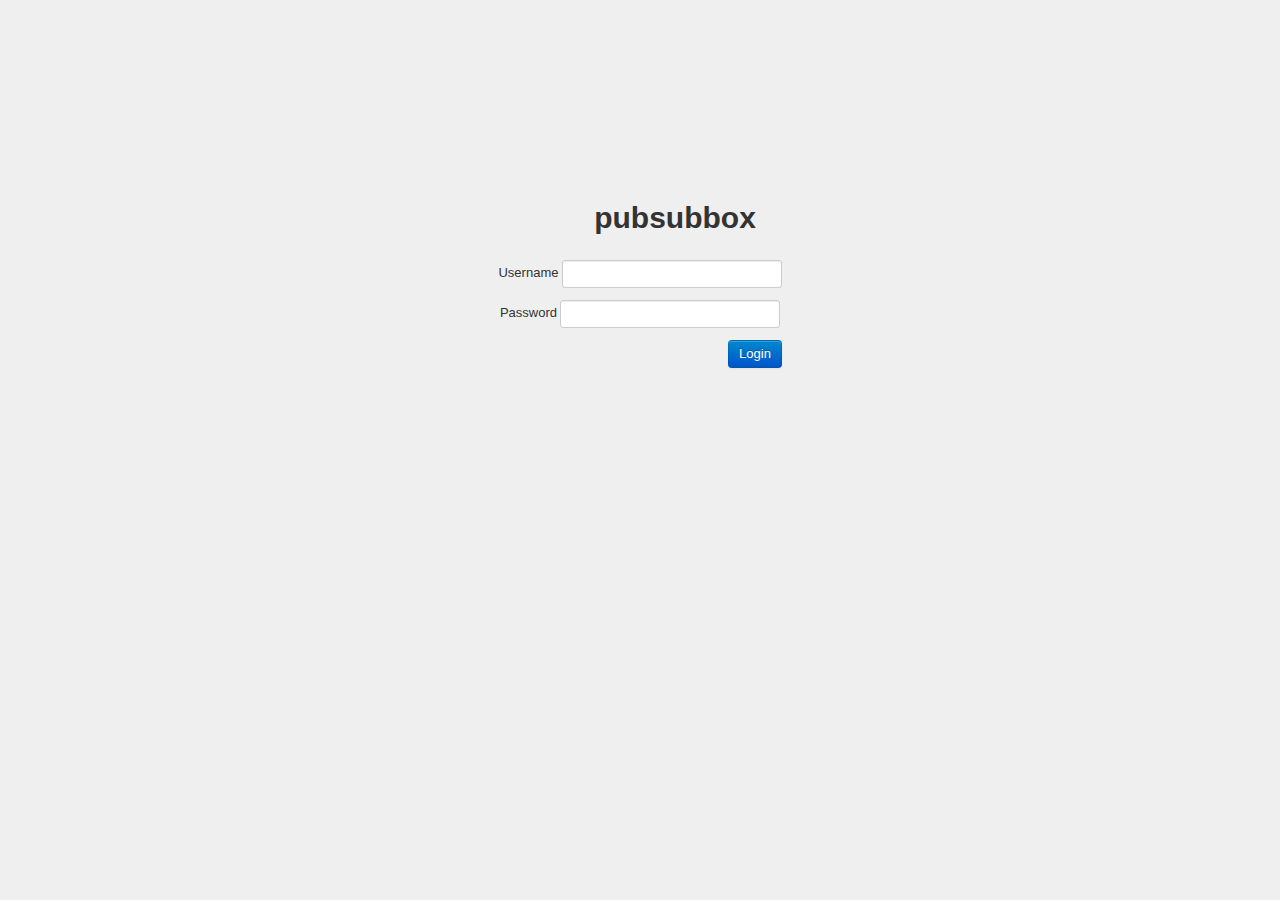
<file: src/index.html>
<!DOCTYPE html>
<html>
<head>
    <meta http-equiv="content-script-type" content="text/javascript">
    <script src='js/jquery-1.7.1.min.js'></script>
    <script src='js/jquery-ui-1.8.16.min.js'></script>
    <script src='js/jquery.ui.touch-punch.min.js'></script>
    <script src='js/strophe-1.0.2.min.js'></script>
    <script src='js/bootstrap-transition-2.0.2.js'></script>
    <script src='js/bootstrap-modal-2.0.2.js'></script>
    <script src='js/pubsubbox.js'></script>
    <link rel='stylesheet' href='css/bootstrap-2.0.2.min.css'>
    <link rel='stylesheet' href='css/pubsubbox.css'>
</head>
<body>

<div id="login-screen">
    <div id="login-form">
        <h1 style="margin-left:70px;">pubsubbox</h1>
        <br><br>
        <form class="form-inline">
            <label class="control-label">Username</label>
            <input id="jid" size="30" type="text" />
            <br><br>
            <label id="password-label">Password</label>
            <input id="password" size="30" type="password" />
            <br><br>
            <input type="button" value="Login" id="login-button" style="margin-right:-230px;" class="btn btn-primary">
        </form>
    </div>
</div>

<div id="login-spinner" class="hide center vcenter">
    &nbsp;&nbsp;&nbsp;&nbsp;<img src="img/spinner.gif" />&nbsp;&nbsp;Connecting..
</div>

<div id="main-screen" class="hide">
    <div id="menu">
        <strong style="margin-right:30px;">pubsubbox</strong>
        <a href="#" class="menu" id="manage_link" style="margin-right:15px;">Boxes</a>
        <a href="#" class="menu" id="discovery_link" style="margin-right:15px;">Discovery</a>
        <a href="#" class="menu" id="activities_link" style="margin-right:15px;">Stream</a>
        <a href="#" class="menu hide" id="notification_link"><span id="notification_count" class="label label-important right" style="margin-left:10px;margin-right:7px;">0</span></a>
        <a href="#" id="add-node"><span class="right" style="margin-right:9px;"><i class="icon-plus-sign"></i> Add box</span></a>
        <a href="#" id="add-contact"><span class="right" style="margin-right:9px;"><i class="icon-user"></i> Add person</span></a>
    </div>

    <div id="roster"></div>
    <div id="roster2" class="hide"></div>
    <div id="foo"><i class="icon-arrow-down"></i> Drag people to boxes</div>

    <div id="nodes"></div>


<div id="discovery" class="hide">
    <br>
    <br>
    <div class="alert alert-info">
        <p>
            Discover all the boxes you are authorized to subscribe to. This works by sending out a discovery query to all the different domains in your contactlist, and the result is presented here.

        </p>
    </div>
</div>

<div id="activities" class="hide">
    <br>
    <br>
</div>

<div id="notification" class="hide">
    <br>
    <br>
</div>

<div id="add-node-modal" class="modal fade hide">
    <div class="modal-header">
        <h3>Create a new box</h3>
    </div>
    <div class="modal-body">
        <p>
            Create a new box! Drag&drop contacts into the box to start sharing.
        </p>
        <form class="form">
            <label><b>Name your new box</b></label>
            <input id="node" size="30" type="text" />
        </form>
    </div>
    <div class="modal-footer">
        <button class="btn btn-primary" id="create-node-button">Create</button>
    </div>
</div>

<div id="add-contact-modal" class="modal fade hide">
    <div class="modal-header">
        <h3><i class="icon-user" style="margin-top:3px;"></i> Add contact</h3>
    </div>
    <div class="modal-body">
        <p>
            Enter a username in the form of <i>user@domain</i>. An invitation will be sent to the user and when/if this invitation is accepted, the user will be added to your contactlist.
        </p>
        <form class="form">
            <label><b>User to add (<i>ex. john@example.com</i>)</b></label>
            <input id="contact" size="30" type="text" />
        </form>
    </div>
    <div class="modal-footer">
        <button class="btn btn-primary" id="create-contact-button">Add contact</button>
    </div>
</div>


</div>

</body>
</html>
</file>
<file: src/css/pubsubbox.css>
body {
    background: #EFEFEF;
    font: 11px 'lucida grande', tahoma, verdana, arial, sans-serif;
    color: #333;
    margin:0px 0px;
    padding:0px;
}

#roster, #roster2 {
    background: #333;
    background: #EFEFEF;
    top: 0px;
    width: 100%;
    height: 170px;
    font-size: 11px;
    border-image: initial;
    padding:10px;
}

#activities {
    padding-top:30px;
}

.contact {
    height: 30px;
    width:150px;
    display: block;
    color: #CCC;
    text-decoration: none;
    padding: 10px 10px;
    #border: groove 2px #555;
    #text-shadow: 1px 1px #222;
    #-moz-text-shadow: 1px 1px #222;
    #-webkit-text-shadow: 1px 1px #222;
    box-shadow: 1px 1px 3px #888;
    background: #f5f5f5;
    margin:5px;
}

.roster-menu-item {
    height: 10px;
    display: block;
    color: #CCC;
    text-decoration: none;
    padding: 10px 10px;
    border-bottom: groove 2px #555;
    text-shadow: 1px 1px #222;
    -moz-text-shadow: 1px 1px #222;
    -webkit-text-shadow: 1px 1px #222;
}

#nodes, #discovery, #activities, #notification {
    #width: 476px;
    margin:0px auto;
    top:230px;
    left:10px;
    padding:15px;
}

#foo {
    top:230px;
    text-align: center;
    color:#777;
    background: #efefef;
    padding:15px;
    border-bottom: 1px dashed silver;
}

#login-spinner, #login-screen {
    margin-top:200px;
    text-align: center;
}

#menu {
padding:15px;
}

.node {
    width:100px;
    height:100px;
    padding:5px;
    text-align:center;
    background: #e0e0e0;
    background: #f5f5f5;
    margin-right:7px;
    margin-top:7px;
    border:1px solid silver;
}

#add_node {
    width:100px;
    height:100px;
    padding:5px;
    text-align:center;
    border:1px dashed silver;
    margin-right:5px;
    margin-top:5px;
}


.hide {
    display: none;
}

.left {
    float:left;
}

.right {
    float:right;
}

.quiet {
    color:#666;
    font-size: 0.9em;
}

canvas {
    background: #444;
}
</file>
